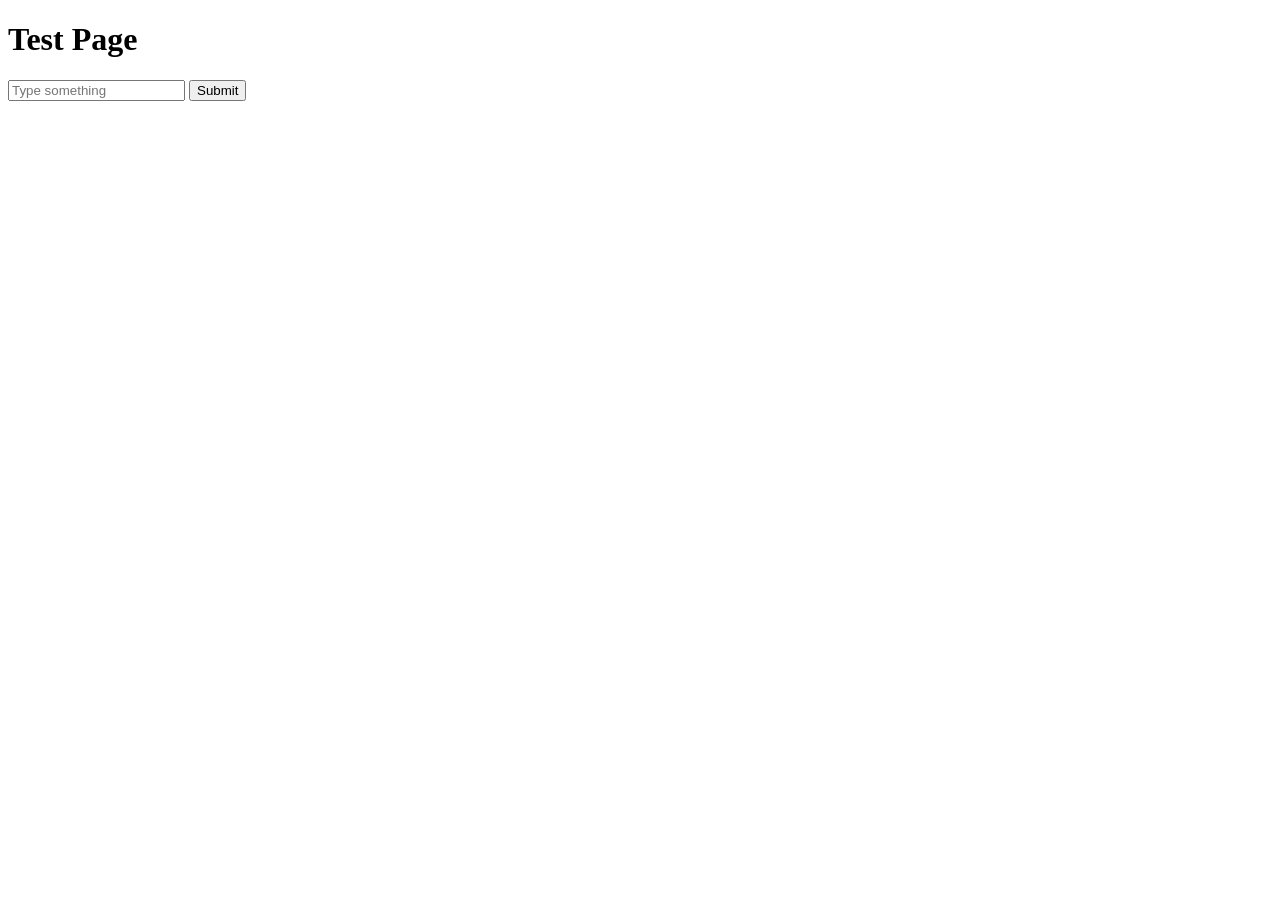
<file: templates/test.html>
<!DOCTYPE html>
<html>
<head>
    <title>Test</title>
</head>
<body>
    <h1>Test Page</h1>
    <form id="testForm">
        <input type="text" id="testInput" placeholder="Type something">
        <button type="button" id="submitBtn">Submit</button>
    </form>
    <div id="result"></div>

    <script>
        document.getElementById('submitBtn').onclick = function() {
            const value = document.getElementById('testInput').value;
            document.getElementById('result').innerHTML = 'You typed: ' + value;
            console.log('Button clicked! Value:', value);
            return false;
        };
    </script>
</body>
</html>
</file>
